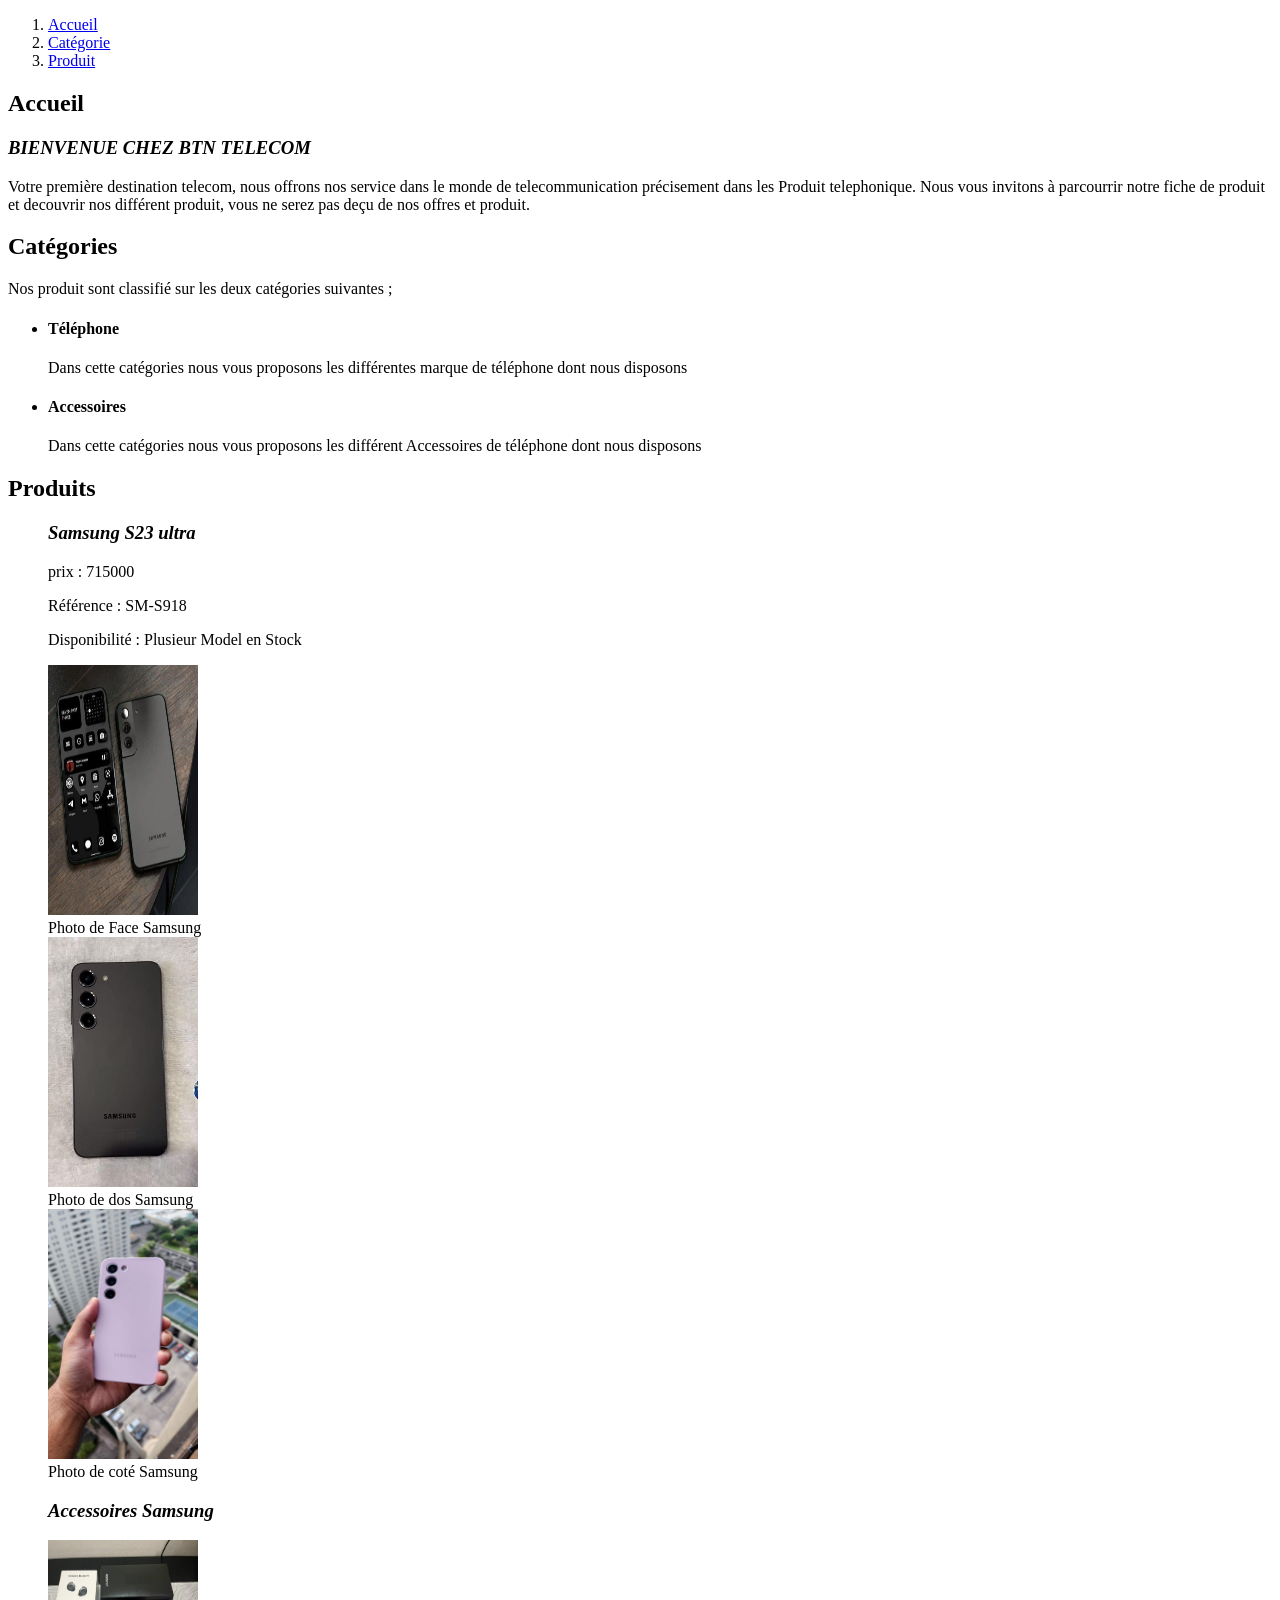
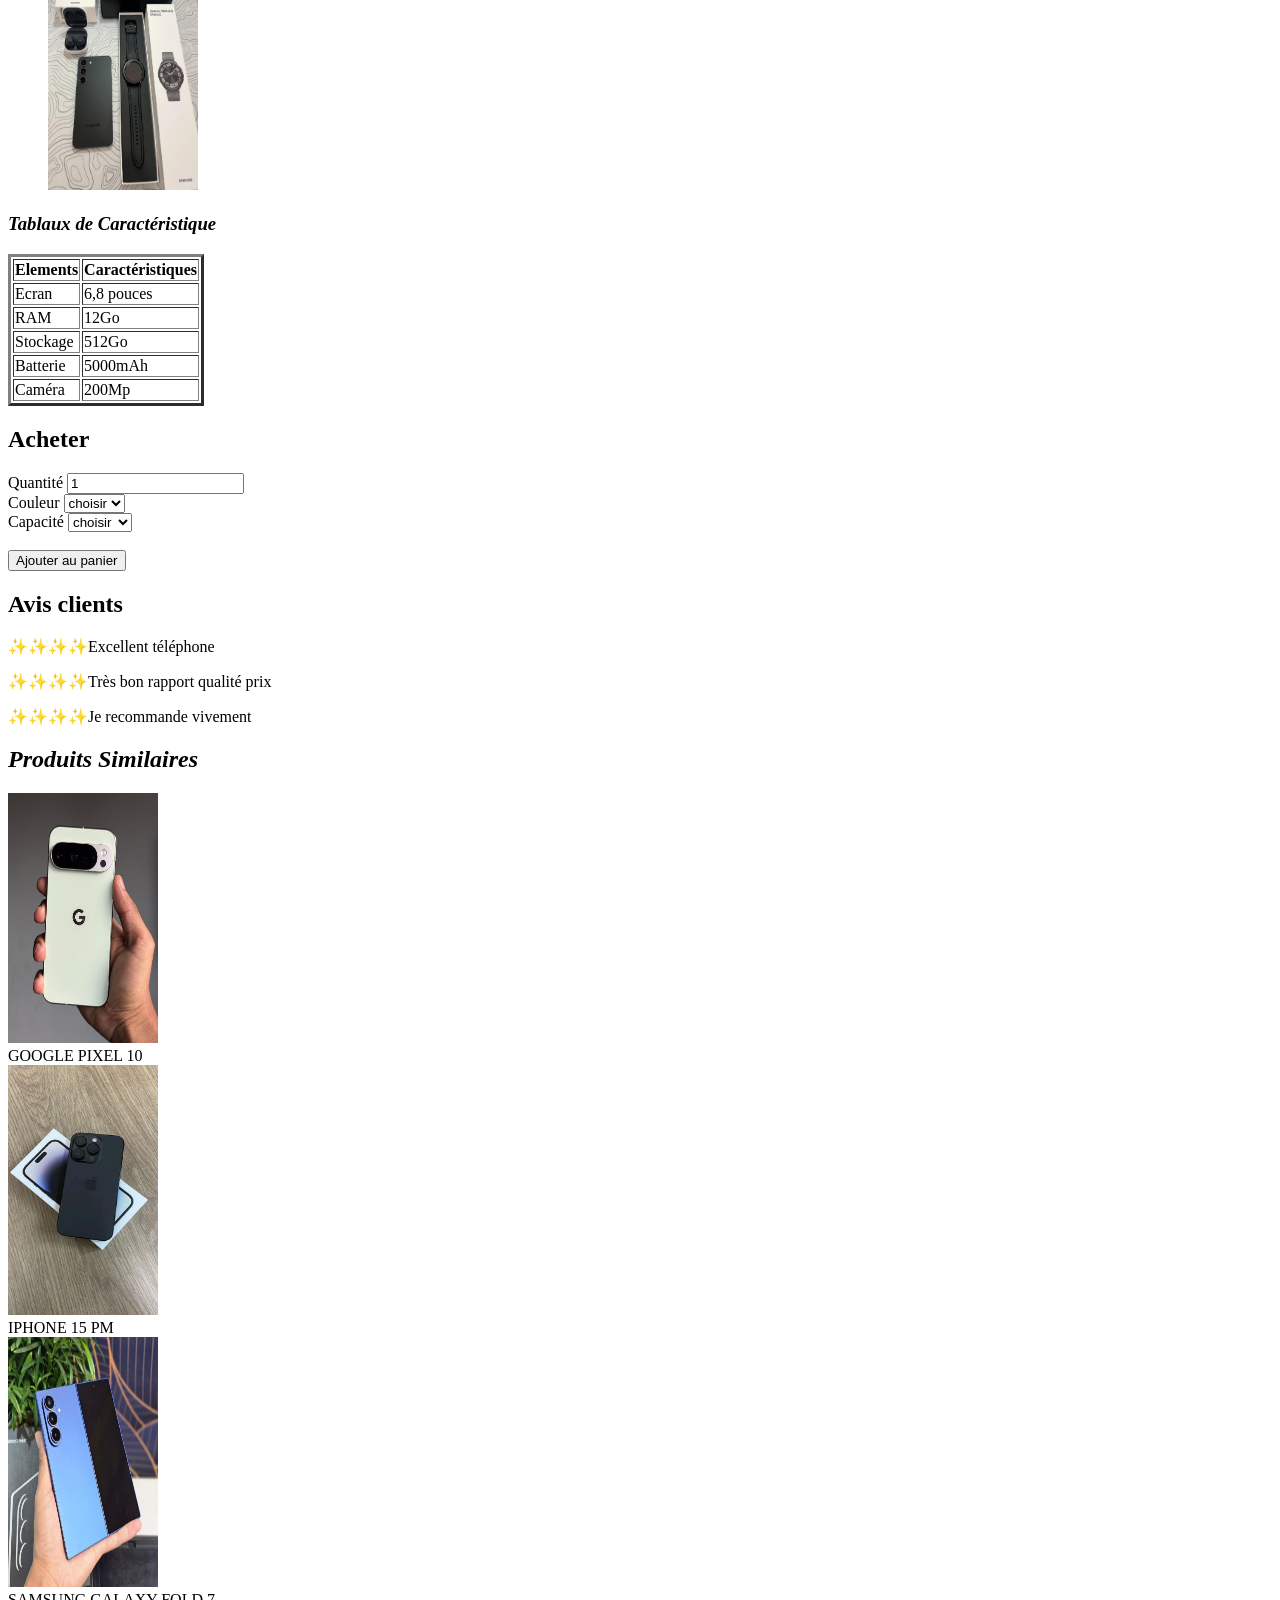
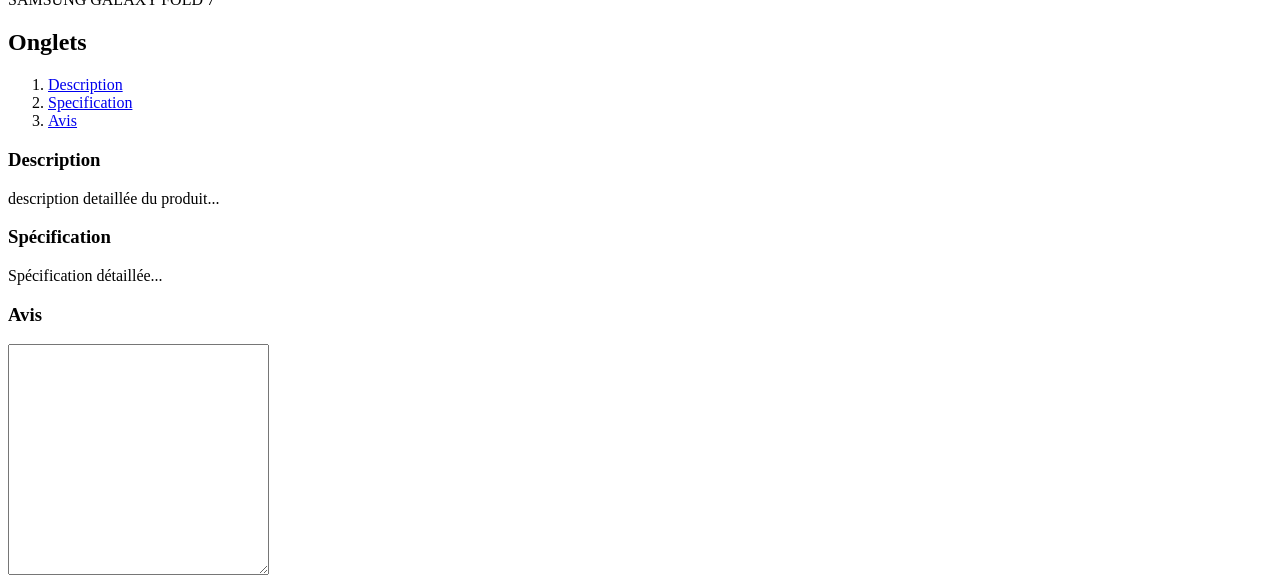
<file: index.html>
<!DOCTYPE html>
<html lang="fr">

<head>
    <meta charset="UTF-8">
    <meta name="viewport" content="width=device-width, initial-scale=1.0">
    <title>BTN TELECOM</title>
</head>

<body>
    <!-- En-tete du site -->
    <header class="head" id="head-nav">
        <nav class="nav" id="nav-link">
            <ol>
                <li><a href="#Accueil">Accueil</a></li>
                <li><a href="#Catégorie">Catégorie</a></li>
                <li><a href="#Produit">Produit</a></li>
            </ol>
        </nav>
    </header>
    <h2 id="Accueil">
        Accueil
    </h2>
    <h3>
        <em>
            BIENVENUE CHEZ BTN TELECOM
        </em>
    </h3>
    <P>
        Votre première destination telecom, nous offrons nos service dans le monde de telecommunication précisement dans
        les Produit telephonique. Nous vous invitons à parcourrir notre fiche de produit et decouvrir nos différent
        produit, vous ne serez pas deçu de nos offres et produit.
    </P>
    <h2 id="Catégorie">
        Catégories
    </h2>
    <p>
        Nos produit sont classifié sur les deux catégories suivantes ;
    </p>
    <ul>
        <li>
            <h4>
                Téléphone
            </h4>
        </li>
        <p>
            Dans cette catégories nous vous proposons les différentes marque de téléphone dont nous disposons
        </p>
        <li>
            <h4>
                Accessoires
            </h4>
        </li>
        <p>Dans cette catégories nous vous proposons les différent Accessoires de téléphone dont nous disposons</p>
    </ul>
    <h2 id="Produit">Produits</h2>
    <figure>
        <h3><em>Samsung S23 ultra</em></h3>
        <p>prix : 715000</p>
        <P>Référence : SM-S918</P>
        <P>Disponibilité : Plusieur Model en Stock</P>
        <img src="Image1.jpg" alt="Photo de Face Samsung" width="150" height="250">
        <figcaption>
            Photo de Face Samsung
        </figcaption>
        <img src="Image2.jpg" alt="Photo de dos Samsung" width="150" height="250">
        <FIgcaption>
            Photo de dos Samsung
        </FIgcaption>
        <img src="Image3.jpg" alt="photo de coté Samsung" width="150" height="250">
        <FIgcaption>
            Photo de coté Samsung
        </FIgcaption>
        <h3><em>Accessoires Samsung</em></h3>
        <img src="Image4.jpg" alt="Accessoires Samsung" width="150" height="250">
    </figure>
    <h3><em>Tablaux de Caractéristique</em></h3>
    <table id="tab" border="3">
        <thead>
            <tr>
                <th>Elements</th>
                <th>Caractéristiques</th>
            </tr>
        </thead>
        <tbody id="tbody">
            <tr>
                <td>
                    Ecran
                </td>
                <td>
                    6,8 pouces
                </td>
            </tr>
            <tr>
                <td>
                    RAM
                </td>
                <td>
                    12Go
                </td>
            </tr>
            <tr>
                <td>
                    Stockage
                </td>
                <td>
                    512Go
                </td>
            </tr>
            <tr>
                <td>
                    Batterie
                </td>
                <td>
                    5000mAh
                </td>
            </tr>
            <tr>
                <td>
                    Caméra
                </td>
                <td>
                    200Mp
                </td>
            </tr>
        </tbody>
    </table>
    <section>
        <h2>Acheter</h2>
        <form action="">
            <label>Quantité</label>
            <input type="number" min="1" value="1" required><br>
            <label>Couleur</label>
            <select name="" id="" required>
                <option>choisir</option>
                <option>Noir</option>
                <option>Bleu</option>
                <option>Blanc</option>
                <option>Gris</option>
            </select>
            <br>
            <label>Capacité</label>
            <select name="" id="" required>
                <option>choisir</option>
                <option>64GB</option>
                <option>128GB</option>
                <option>256GB</option>
                <option>512GB</option>
            </select>
            <br><br>
            <button id="bouton" type="submit">Ajouter au panier</button>
        </form>
    </section>
    <section id="sec1">
        <h2>Avis clients</h2>
        <p>✨✨✨✨Excellent téléphone</p>
        <p>✨✨✨✨Très bon rapport qualité prix</p>
        <p>✨✨✨✨Je recommande vivement</p>

    </section>
    <section id="sec2">
        <h2><em>Produits Similaires</em></h2>
        <img src="Image7.jpg" alt="vue de dos du telephone" width="150" height="250">
        <figcaption>
            GOOGLE PIXEL 10
        </figcaption>
        <img src="Image5.jpg" alt="vue de dos" width="150" height="250">
        <figcaption>
            IPHONE 15 PM
        </figcaption>
        <img src="Image6.jpg" alt="vue de dos" width="150" height="250">
        <figcaption>
            SAMSUNG GALAXY FOLD 7
        </figcaption>
    </section>
    <section id="sec3">
        <h2>Onglets</h2>
        <nav class="" id="nav-link2">
            <ol>
                <li><a href="#description">Description</a></li>
                <li><a href="#specification">Specification</a></li>
                <li><a href="#avis">Avis</a></li>
            </ol>
        </nav>
        <h3 id="description">Description</h3>
        <p>description detaillée du produit...</p>

        <h3 id="spécifiaction">Spécification</h3>
        <p>Spécification détaillée...</p>

        <h3 id="avis">Avis</h3>
        <textarea cols="30" rows="15" placeholder="">
        </textarea>
    </section>
</body>

</html>
</file>
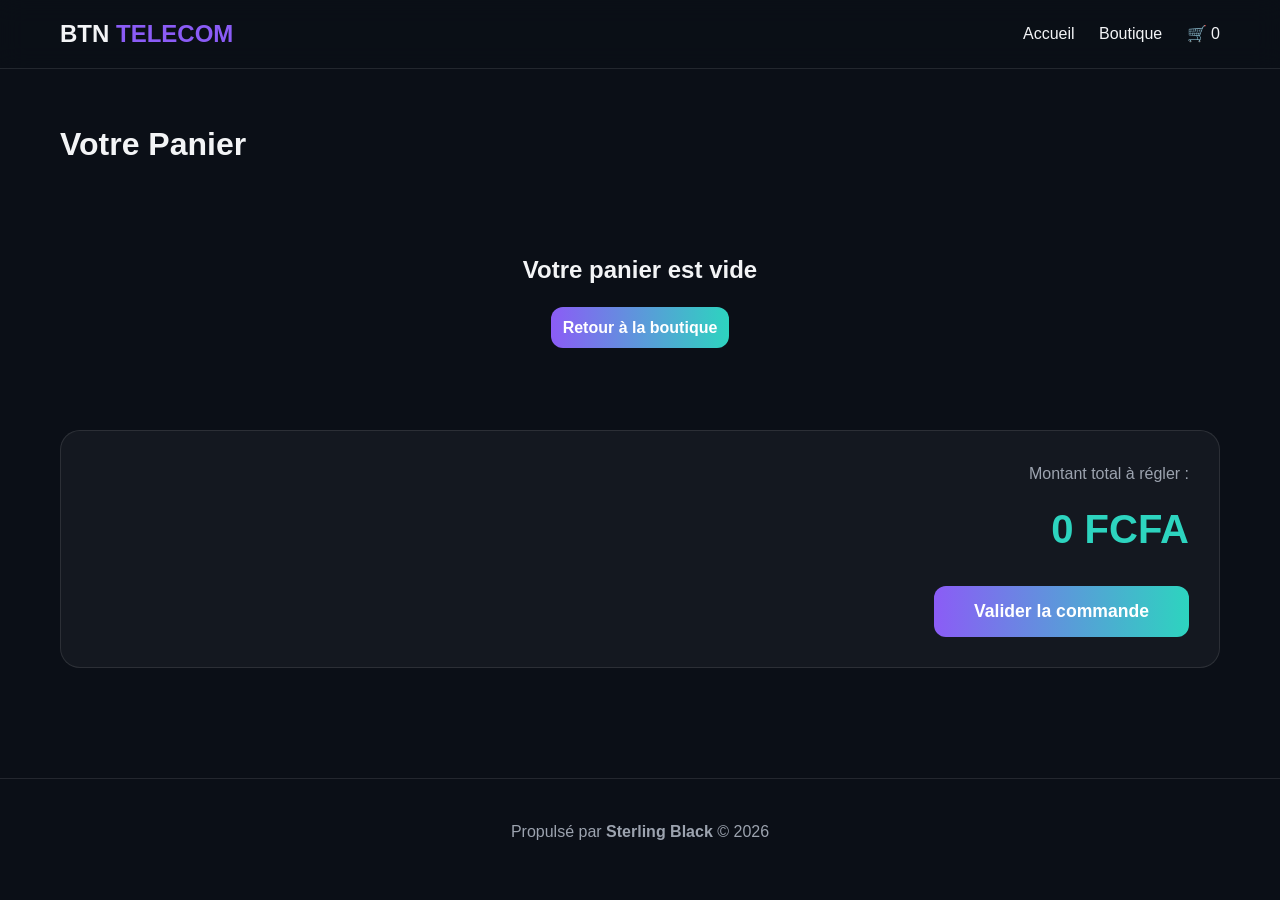
<file: BTN/cart.html>
<!DOCTYPE html>
<html lang="fr">
<head>
    <meta charset="UTF-8">
    <meta name="viewport" content="width=device-width, initial-scale=1.0">
    <title>Mon Panier | BTN TELECOM</title>
    <link rel="stylesheet" href="style.css">
</head>
<body>

<div id="loader" class="loader">
    <div class="spinner"></div>
</div>

<nav>
    <div class="container nav-wrapper">
        <h2 class="logo">BTN <span>TELECOM</span></h2>
        <div class="nav-links">
            <a href="index.html">Accueil</a>
            <a href="shop.html">Boutique</a>
            <a href="cart.html" class="cart-status">🛒 <span id="cart-count">0</span></a>
        </div>
    </div>
</nav>

<main class="container" style="padding: 50px 20px;">
    <h1 style="margin-bottom: 30px;">Votre <span>Panier</span></h1>

    <div id="cart-items"></div>

    <div id="cart-summary" style="margin-top: 40px; padding: 30px; background: var(--card); border-radius: 20px; border: 1px solid var(--border); text-align: right;">
        <p style="color: var(--muted); margin-bottom: 10px;">Montant total à régler :</p>
        <h2 id="final-total" style="font-size: 2.5rem; color: var(--cyan); margin-bottom: 25px;">0 FCFA</h2>
        <button onclick="checkout()" class="btn btn-primary" style="padding: 15px 40px; font-size: 1.1rem;">
            Valider la commande
        </button>
    </div>
</main>

<footer>
    <div class="container">
        <p>Propulsé par <strong>Sterling Black</strong> &copy; 2026</p>
    </div>
</footer>

<script src="script.js"></script>

<script>
    // Le script.js contient déjà la logique de renderCartPage()
    // On s'assure juste qu'elle se lance ici si les IDs correspondent.
    
    // Si tu as utilisé l'ID "cart" dans ton HTML précédent :
    document.addEventListener("DOMContentLoaded", () => {
        // La fonction renderCartPage est déjà définie dans ton script.js global
        // Elle va remplir l'élément avec l'ID "cart-items" ou "cart"
        if (typeof renderCartPage === "function") {
            renderCartPage();
        }
    });
</script>

</body>
</html>
</file>
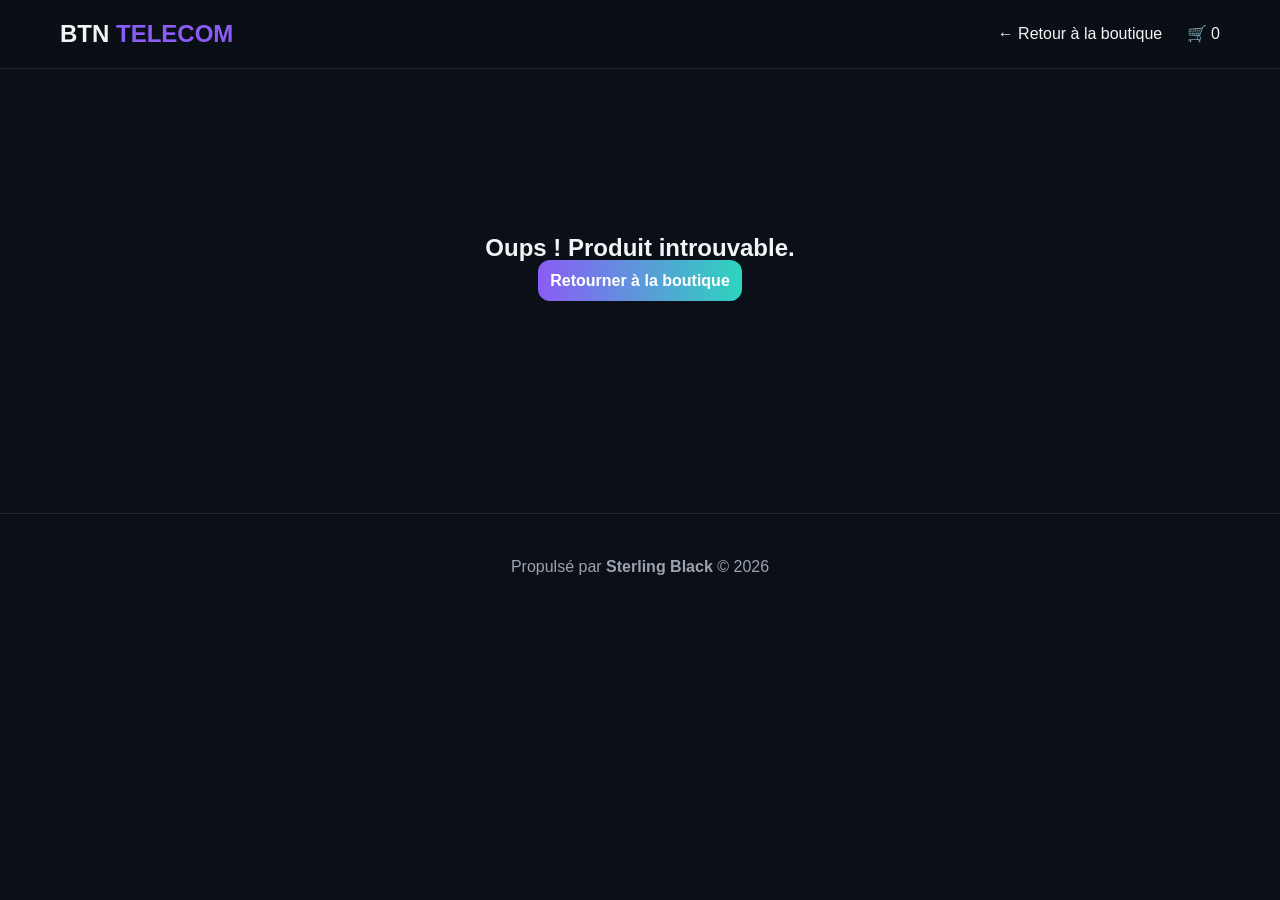
<file: BTN/product.html>
<!DOCTYPE html>
<html lang="fr">
<head>
    <meta charset="UTF-8">
    <meta name="viewport" content="width=device-width, initial-scale=1.0">
    <title>Détail Produit | BTN TELECOM</title>
    <link rel="stylesheet" href="style.css">
</head>
<body>

<div class="loader" id="loader"><div class="spinner"></div></div>

<nav>
    <div class="container nav-wrapper">
        <h2 class="logo">BTN <span>TELECOM</span></h2>
        <div class="nav-links">
            <a href="shop.html">← Retour à la boutique</a>
            <a href="cart.html" class="cart-status">🛒 <span id="cart-count">0</span></a>
        </div>
    </div>
</nav>

<main class="container" id="product-container" style="padding: 60px 20px;">
    </main>

<footer>
    <div class="container">
        <p>Propulsé par <strong>Sterling Black</strong> &copy; 2026</p>
    </div>
</footer>

<script src="script.js"></script>
<script>
document.addEventListener("DOMContentLoaded", () => {
    const params = new URLSearchParams(window.location.search);
    const id = Number(params.get("id"));
    const product = products.find(p => p.id === id);
    const container = document.getElementById("product-container");

    // Sécurité : si l'ID n'existe pas ou est invalide
    if (!product) {
        container.innerHTML = `
            <div style="text-align:center; padding: 100px 0;">
                <h2>Oups ! Produit introuvable.</h2>
                <a href="shop.html" class="btn btn-outline" style="margin-top:20px;">Retourner à la boutique</a>
            </div>`;
        return;
    }

    // Mise à jour du titre de la page
    document.title = `${product.name} | BTN TELECOM`;

    // Injection du layout en deux colonnes
    container.innerHTML = `
        <div class="product-page-layout">
            <div class="product-image-side">
                <img src="${product.img}" alt="${product.name}" class="main-img">
            </div>
            <div class="product-info-side">
                <span class="category-tag">${product.category}</span>
                <h1 class="product-title">${product.name}</h1>
                <p class="product-price">${product.price.toLocaleString()} FCFA</p>
                <div class="product-divider"></div>
                <p class="product-desc">${product.desc || "Découvrez la puissance et l'élégance du dernier né de la gamme. Performance exceptionnelle garantie par BTN TELECOM."}</p>
                
                <div class="purchase-actions" style="margin-top: 40px;">
                    <button id="add-to-cart-btn" class="btn btn-primary" style="width: 100%; padding: 18px; font-size: 1.1rem;">
                        Ajouter au panier
                    </button>
                    <p style="font-size: 0.8rem; color: var(--muted); margin-top: 15px; text-align: center;">
                        ✓ Disponible en stock à Yaoundé
                    </p>
                </div>
            </div>
        </div>
    `;

    // Ecouteur d'événement pour le bouton
    document.getElementById("add-to-cart-btn").addEventListener("click", () => {
        addToCart(product.id);
    });
});
</script>

</body>
</html>
</file>
<file: BTN/style.css>
/* =========================
   BTN TELECOM - STYLE GLOBAL
   Author: Sterling Black
========================= */
:root {
    --bg: #0b0f17;
    --card: rgba(255, 255, 255, 0.04);
    --border: rgba(255, 255, 255, 0.1);
    --text: #f3f4f6;
    --muted: #9ca3af;
    --violet: #8b5cf6;
    --cyan: #2dd4bf;
    --transition: all 0.3s ease;
}

* { margin: 0; padding: 0; box-sizing: border-box; font-family: 'Inter', sans-serif; }
body { background: var(--bg); color: var(--text); line-height: 1.6; }
.container { max-width: 1200px; margin: 0 auto; padding: 0 20px; }

/* Loader */
.loader {
    position: fixed; inset: 0; background: var(--bg);
    display: flex; justify-content: center; align-items: center; z-index: 1000;
}
.spinner {
    width: 40px; height: 40px; border: 3px solid var(--border);
    border-top-color: var(--cyan); border-radius: 50%; animation: spin 1s linear infinite;
}
@keyframes spin { to { transform: rotate(360deg); } }

/* Nav */
nav {
    position: sticky; top: 0; z-index: 100;
    background: rgba(11, 15, 23, 0.8); backdrop-filter: blur(12px);
    border-bottom: 1px solid var(--border); padding: 15px 0;
}
.nav-wrapper { display: flex; justify-content: space-between; align-items: center; }
.logo span { color: var(--violet); }
.nav-links a { color: var(--text); text-decoration: none; margin-left: 20px; transition: var(--transition); }
.nav-links a:hover { color: var(--cyan); }

/* Hero */
.hero { padding: 100px 0; text-align: center; background: radial-gradient(circle at center, #1e1b4b 0%, transparent 70%); }
.hero h1 { font-size: 3.5rem; margin-bottom: 15px; }
.hero h1 span { color: var(--cyan); }

/* Grid & Cards */
.section-title { margin: 40px 0 20px; font-size: 2rem; }
.section-title span { color: var(--violet); }
.grid { display: grid; grid-template-columns: repeat(auto-fill, minmax(280px, 1fr)); gap: 25px; }

.card {
    background: var(--card); border: 1px solid var(--border);
    padding: 20px; border-radius: 20px; transition: var(--transition);
    display: flex; flex-direction: column;
}
.card:hover { transform: translateY(-8px); border-color: var(--cyan); box-shadow: 0 10px 30px rgba(0,0,0,0.5); }
.card img { width: 100%; height: 200px; object-fit: cover; border-radius: 12px; margin-bottom: 15px; }

.btn {
    background: linear-gradient(90deg, var(--violet), var(--cyan));
    color: white; border: none; padding: 12px; border-radius: 12px;
    cursor: pointer; font-weight: 600; text-decoration: none; text-align: center;
}
.btn:hover { filter: brightness(1.2); }

footer { text-align: center; padding: 40px 0; margin-top: 60px; border-top: 1px solid var(--border); color: var(--muted); }
/* Style additionnel pour la Boutique */
.search-bar {
    background: var(--card);
    border: 1px solid var(--border);
    padding: 12px 20px;
    border-radius: 12px;
    color: white;
    font-size: 1rem;
    outline: none;
    transition: var(--transition);
}

.search-bar:focus {
    border-color: var(--cyan);
    box-shadow: 0 0 0 3px rgba(45, 212, 191, 0.2);
}

select.search-bar option {
    background: #111827;
    color: white;
}

/* Animation douce pour les cartes */
.grid {
    animation: fadeIn 0.5s ease-in;
}

@keyframes fadeIn {
    from { opacity: 0; transform: translateY(10px); }
    to { opacity: 1; transform: translateY(0); }
}
/* Layout Page Produit */
.product-page-layout {
    display: grid;
    grid-template-columns: 1fr 1fr;
    gap: 50px;
    align-items: start;
    animation: fadeIn 0.6s ease-out;
}

.product-image-side .main-img {
    width: 100%;
    border-radius: 30px;
    border: 1px solid var(--border);
    box-shadow: 0 20px 40px rgba(0,0,0,0.3);
}

.category-tag {
    background: var(--card);
    padding: 6px 15px;
    border-radius: 20px;
    font-size: 0.8rem;
    color: var(--cyan);
    border: 1px solid var(--border);
}

.product-title {
    font-size: 3rem;
    margin: 15px 0;
    font-weight: 800;
}

.product-price {
    font-size: 2rem;
    color: var(--cyan);
    font-weight: 800;
}

.product-divider {
    height: 1px;
    background: var(--border);
    margin: 30px 0;
}

.product-desc {
    color: var(--muted);
    font-size: 1.1rem;
    line-height: 1.8;
}

/* Mobile Responsive */
@media (max-width: 768px) {
    .product-page-layout {
        grid-template-columns: 1fr;
        gap: 30px;
    }
    .product-title { font-size: 2.2rem; }
}
/* Layout Panier */
.cart-layout {
    display: grid;
    grid-template-columns: 2fr 1fr;
    gap: 30px;
    align-items: start;
}

.cart-item-card {
    display: flex;
    flex-direction: row;
    align-items: center;
    gap: 20px;
    margin-bottom: 15px;
}

.cart-img { width: 80px; height: 80px; object-fit: cover; border-radius: 10px; }
.cart-item-info { flex: 1; }

.cart-item-actions {
    display: flex;
    align-items: center;
    gap: 20px;
}

.qty-control {
    display: flex;
    align-items: center;
    background: rgba(255,255,255,0.05);
    border-radius: 8px;
    border: 1px solid var(--border);
}

.qty-btn {
    background: none; border: none; color: white;
    padding: 5px 12px; cursor: pointer; font-size: 1.2rem;
}

.delete-btn {
    background: none; border: none; cursor: pointer; filter: grayscale(1);
    transition: 0.3s;
}
.delete-btn:hover { filter: grayscale(0); transform: scale(1.2); }

/* Résumé */
.cart-summary {
    background: var(--card);
    padding: 30px;
    border-radius: 20px;
    border: 1px solid var(--border);
    position: sticky;
    top: 100px;
}

.summary-details { margin-top: 20px; }
.summary-line { display: flex; justify-content: space-between; margin-bottom: 10px; color: var(--muted); }
.summary-divider { height: 1px; background: var(--border); margin: 15px 0; }
.total { color: var(--text); font-weight: 800; font-size: 1.2rem; }

@media (max-width: 900px) {
    .cart-layout { grid-template-columns: 1fr; }
}
</file>
